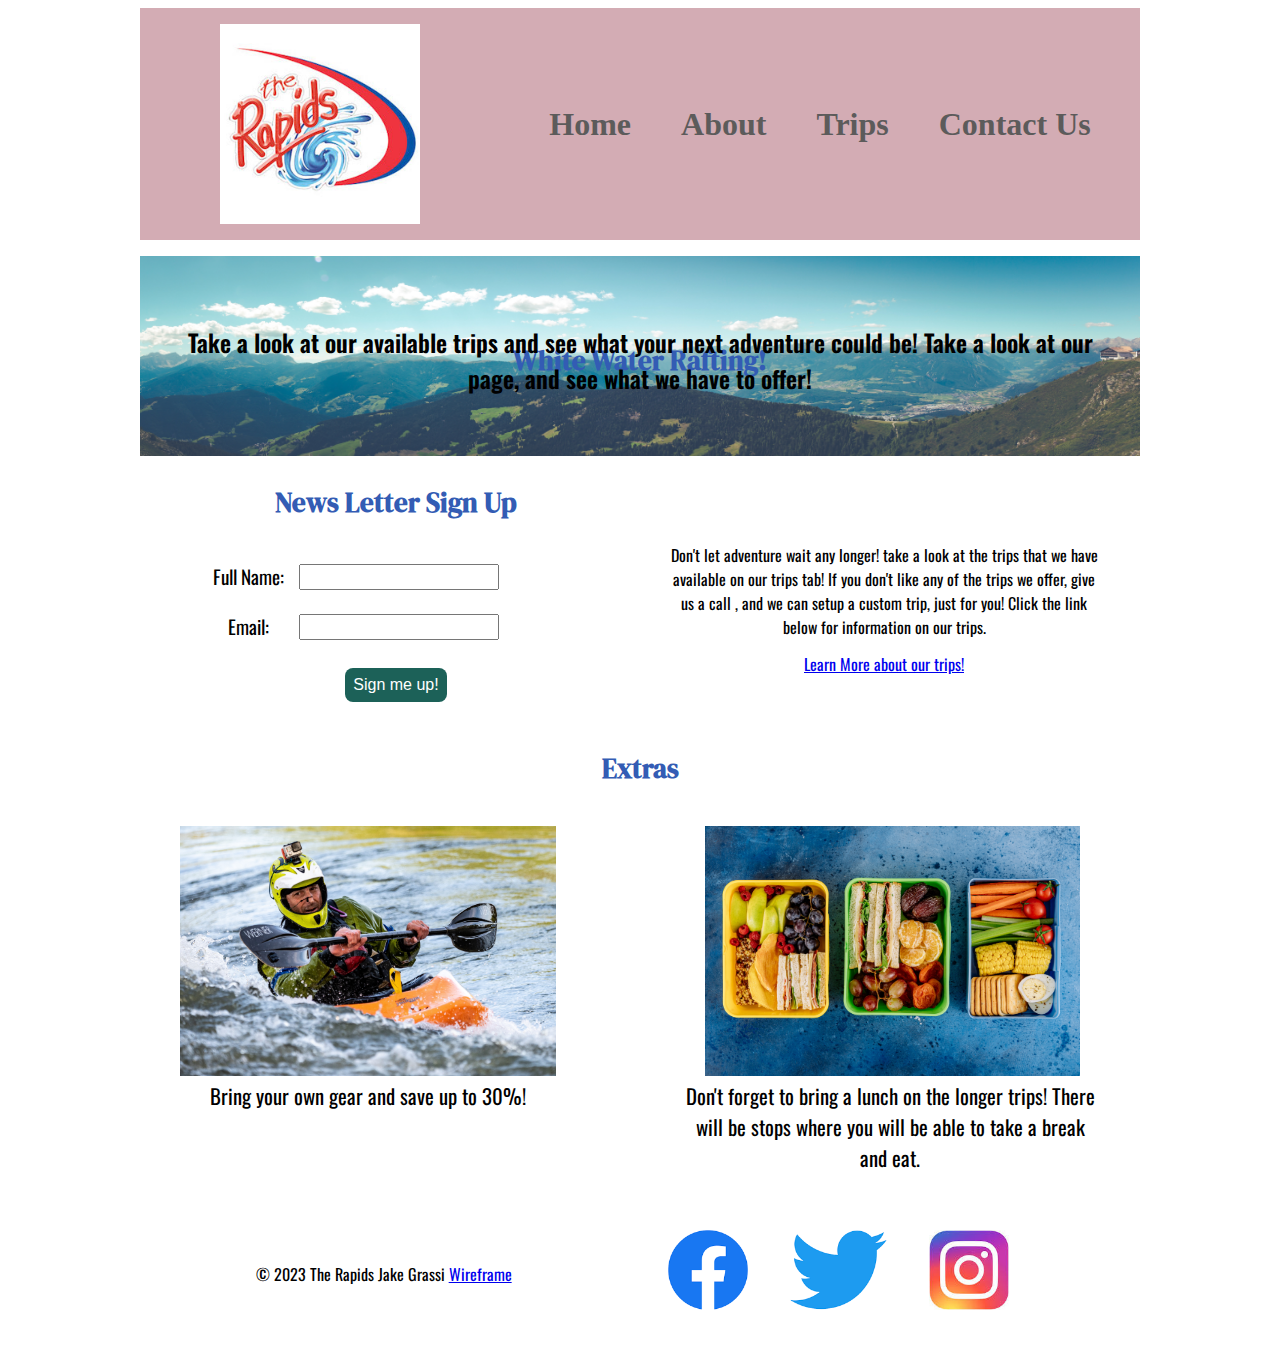
<file: wwr/index.html>
<!DOCTYPE html>
<html lang="en">
<head>
    <meta charset="UTF-8">
    <meta http-equiv="X-UA-Compatible" content="IE=edge">
    <meta name="viewport" content="width=device-width, initial-scale=1.0">
    <meta name="description" content="General information about the company and rafting.">
    <meta name="author" content="Jake Grassi">
    <title>Home Page</title>
    <link rel="stylesheet" href="styles/rafting.css">
</head>
<body>
    <div class="container">

    <header>
        <img src="images/Rapids_logo.jpg" alt="Rapids Logo">
        <nav>
            <a href="index.html">Home</a>
            <a href="about.html">About</a>
            <a href="trips.html">Trips</a>
            <a href="contact.html">Contact Us</a>
        </nav>
    </header>
    <main>
        <div class="full-image">
            <img src="images/pano-mountains.jpg" alt="pano mountains">
            <h1>White Water Rafting!</h1>
            <p>Take a look at our available trips and see what your next adventure could be! Take a look at our page, and see what we have to offer!</p> 
        </div>

        <form>
            <fieldset>
                <div class="newsletter">
                    <h1>News Letter Sign Up</h1>
                
                    <div class="newsletter1">
                        <label for="fullname">Full Name:</label>
                        <input type="text" id="fullname" name="fullname">
                    </div>
                    <div class="newsletter2">
                        <label for="useremail">Email:</label>
                        <input type="email" id="useremail" name="useremail">
                    </div>
                    <div class="newsletter3">
                        <button type="submit">Sign me up!</button>
                    </div>
                    <p>Don't let adventure wait any longer! take a look at the trips that we have available on our trips tab! If you don't like any of the trips we offer, give us a call , and we can setup a custom trip, just for you! Click the link below for information on our trips.</p>
                    <a href="trips.html">Learn More about our trips!</a>
                </div>
            </fieldset>
        </form>
        <div class="extra-h2">
            <h2>Extras</h2>
        </div>
        <section class="extra">
            <section class="extra-img1">
                <figure>
                    <img src="images/bring-gear.jpg" alt="bring-gear">
                    <figcaption>Bring your own gear and save up to 30%! </figcaption>
                </figure>
            </section>
            <section class="extra-img2">
                <figure>
                    <img src="images/lunch.jpg" alt="lunch">
                    <figcaption>Don't forget to bring a lunch on the longer trips! There will be stops where you will be able to take a break and eat.</figcaption>
                </figure>
            </section>
        </section>

    </main>

    <footer>
        <p>© 2023 The Rapids Jake Grassi
            <a href="images/index-wireframe.png">Wireframe</a>
        </p>
        
        <nav class="sociallinks">
            <a href="https://facebook.com">
                <img src="images/FacebookLogo.png" alt="Facebook">
            </a>
            <a href="https://twitter.com">
                <img src="images/TwitterLogo.png" alt="Twitter">
            </a>
            <a href="https://instagram.com">
                <img src="images/InstagramLogo.jpg" alt="Instagram">
            </a>
        </nav>
    </footer>
    </div>
</body>
</html>
</file>
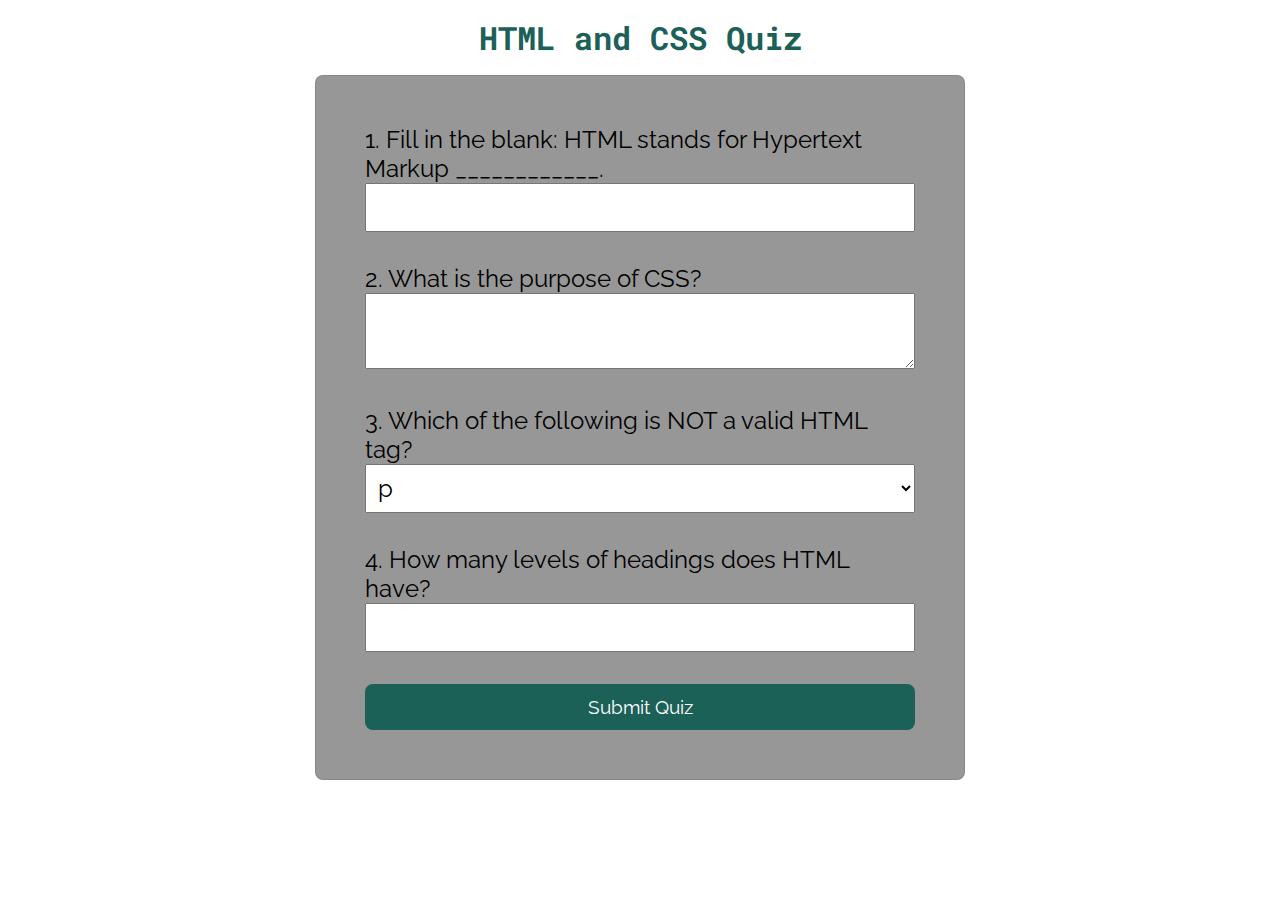
<file: quiz.html>
<!DOCTYPE html>
<html lang="en">
<head>
    <meta charset="UTF-8">
    <meta http-equiv="X-UA-Compatible" content="IE=edge">
    <meta name="viewport" content="width=device-width, initial-scale=1.0">
    <meta name="description" content="The rafting site plan includes the site purpose, the target audience, branding information, and a style guide for the course website project.">
    <meta name="author" content="Jake Grassi">
    <title>Jake Grassi | WDD 130 HTML and CSS Quiz</title>
    <link rel="stylesheet" href="styles/quiz.css">
</head>
<body>
    <header>
        <h1>HTML and CSS Quiz</h1>
    </header>
    <main>
        <form>
            <fieldset>
                <div class="question q1">
                    <label for="q1">1. Fill in the blank: HTML stands for Hypertext Markup ____________.</label>
                    <input type="text" id="q1" name="q1">
                </div>
                <div class="question q2">
                    <label for="q2">2. What is the purpose of CSS?</label>
                    <textarea id="q2" name="q2"></textarea>
                </div>
                <div class="question q3">
                    <label for="q3">3. Which of the following is NOT a valid HTML tag?</label>
                    <select id="q3" name="q3">
                        <option value="" disabled>Choose One ...</option>
                        <option value="p">p</option>
                        <option value="h1">mytag</option>
                        <option value="div">div</option>
                    </select>
                </div>
                <div class="question q4">
                    <label for="q4">4. How many levels of headings does HTML have?</label>
                    <input type="number" id="q4" name="q4">
                </div>
                <div class="submit">
                    <button type="submit">Submit Quiz</button>
                </div>
            </fieldset>
        </form>
    </main>
</body>
</html>
</file>
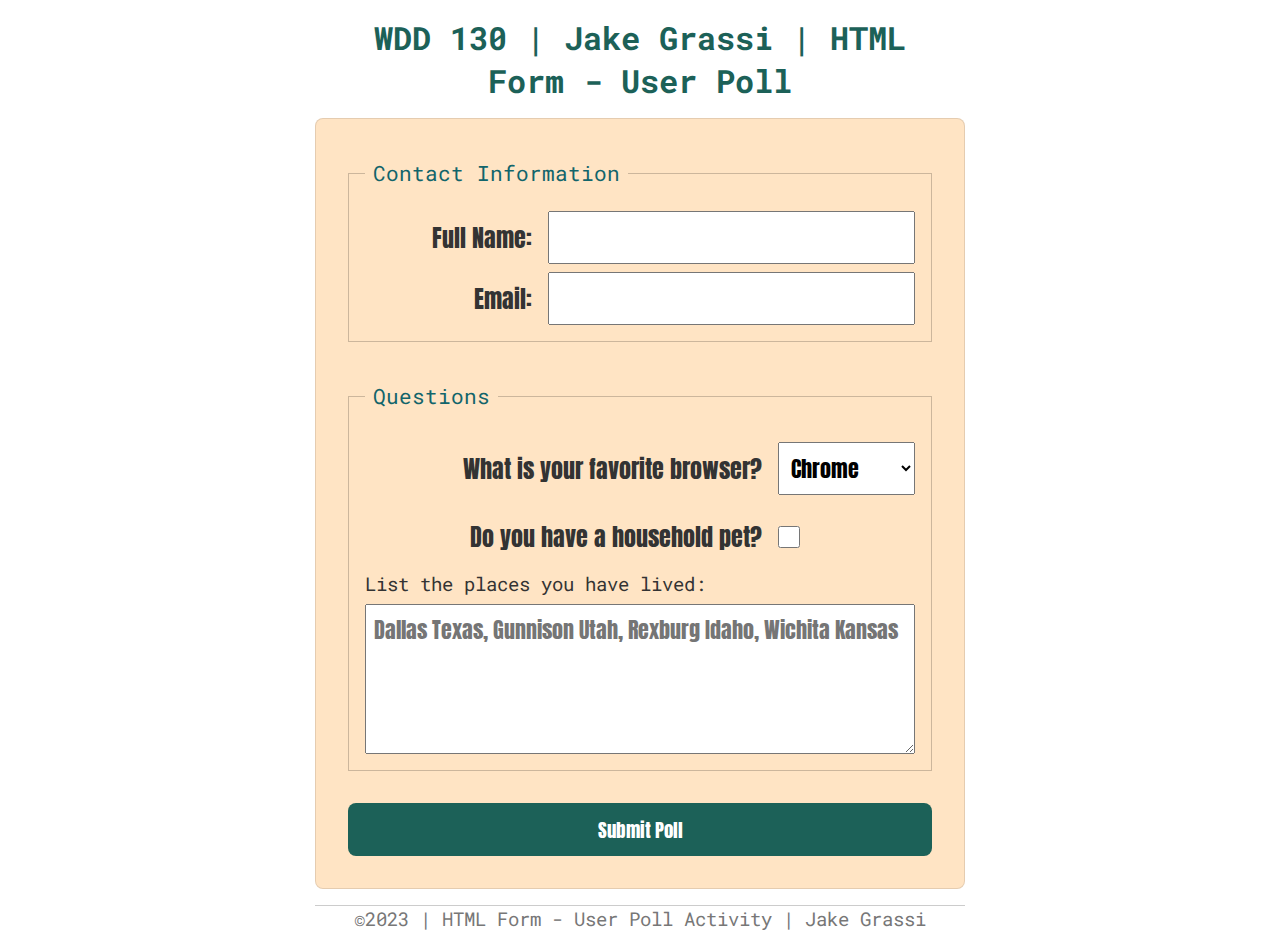
<file: week05/poll-form.html>
<!DOCTYPE html>
<html lang="en">
<head>
    <meta charset="UTF-8">
    <meta http-equiv="X-UA-Compatible" content="IE=edge">
    <meta name="viewport" content="width=device-width, initial-scale=1.0">
    <meta name="description" content="The rafting site plan includes the site purpose, the target audience, branding information, and a style guide for the course website project.">
    <meta name="author" content="Jake Grassi">
    <title>WDD 130 | HTML Form - User Poll</title>
    <link rel="stylesheet" href="styles/poll-form.css">
</head>
<body>
    <header>
        <h1>WDD 130 | Jake Grassi | HTML Form - User Poll</h1>
    </header>
    <main>
        <form>
            <fieldset>
                <legend>Contact Information</legend>
                <div class="form-item column2">
                    <label for="fullname">Full Name:</label>
                    <input type="text" id="fullname" name="fullname">
                </div>
                <div class="form-item column2">
                    <label for="email">Email:</label>
                    <input type="email" id="useremail" name="useremail">
                </div>
            </fieldset>
            <fieldset>
                <legend>Questions</legend>
                <div class="form-item column1">
                    <label for="browser">What is your favorite browser?</label>
                    <select id="browser" name="browser">
                        <option value="chrome">Chrome</option>
                        <option value="firefox">Firefox</option>
                        <option value="safari">Safari</option>
                        <option value="edge">Edge</option>
                        <option value="brave">Brave</option>
                        <option value="other">Other</option>
                    </select>
                </div>
                <div class="form-item column1">
                    <label for="pet">Do you have a household pet?</label>
                    <input type="checkbox" id="pet" name="pet">
                </div>
                <lable for="feedback">List the places you have lived:</lable>
                <textarea id="feedback" name="feedback" rows="4" placeholder="Dallas Texas, Gunnison Utah, Rexburg Idaho, Wichita Kansas"></textarea>
            </fieldset>
            <button type="submit">Submit Poll</button>
        </form>

    </main>
    <footer>
        <p>©2023 | HTML Form - User Poll Activity | Jake Grassi</p>
    </footer>
</body>
</html>
</file>
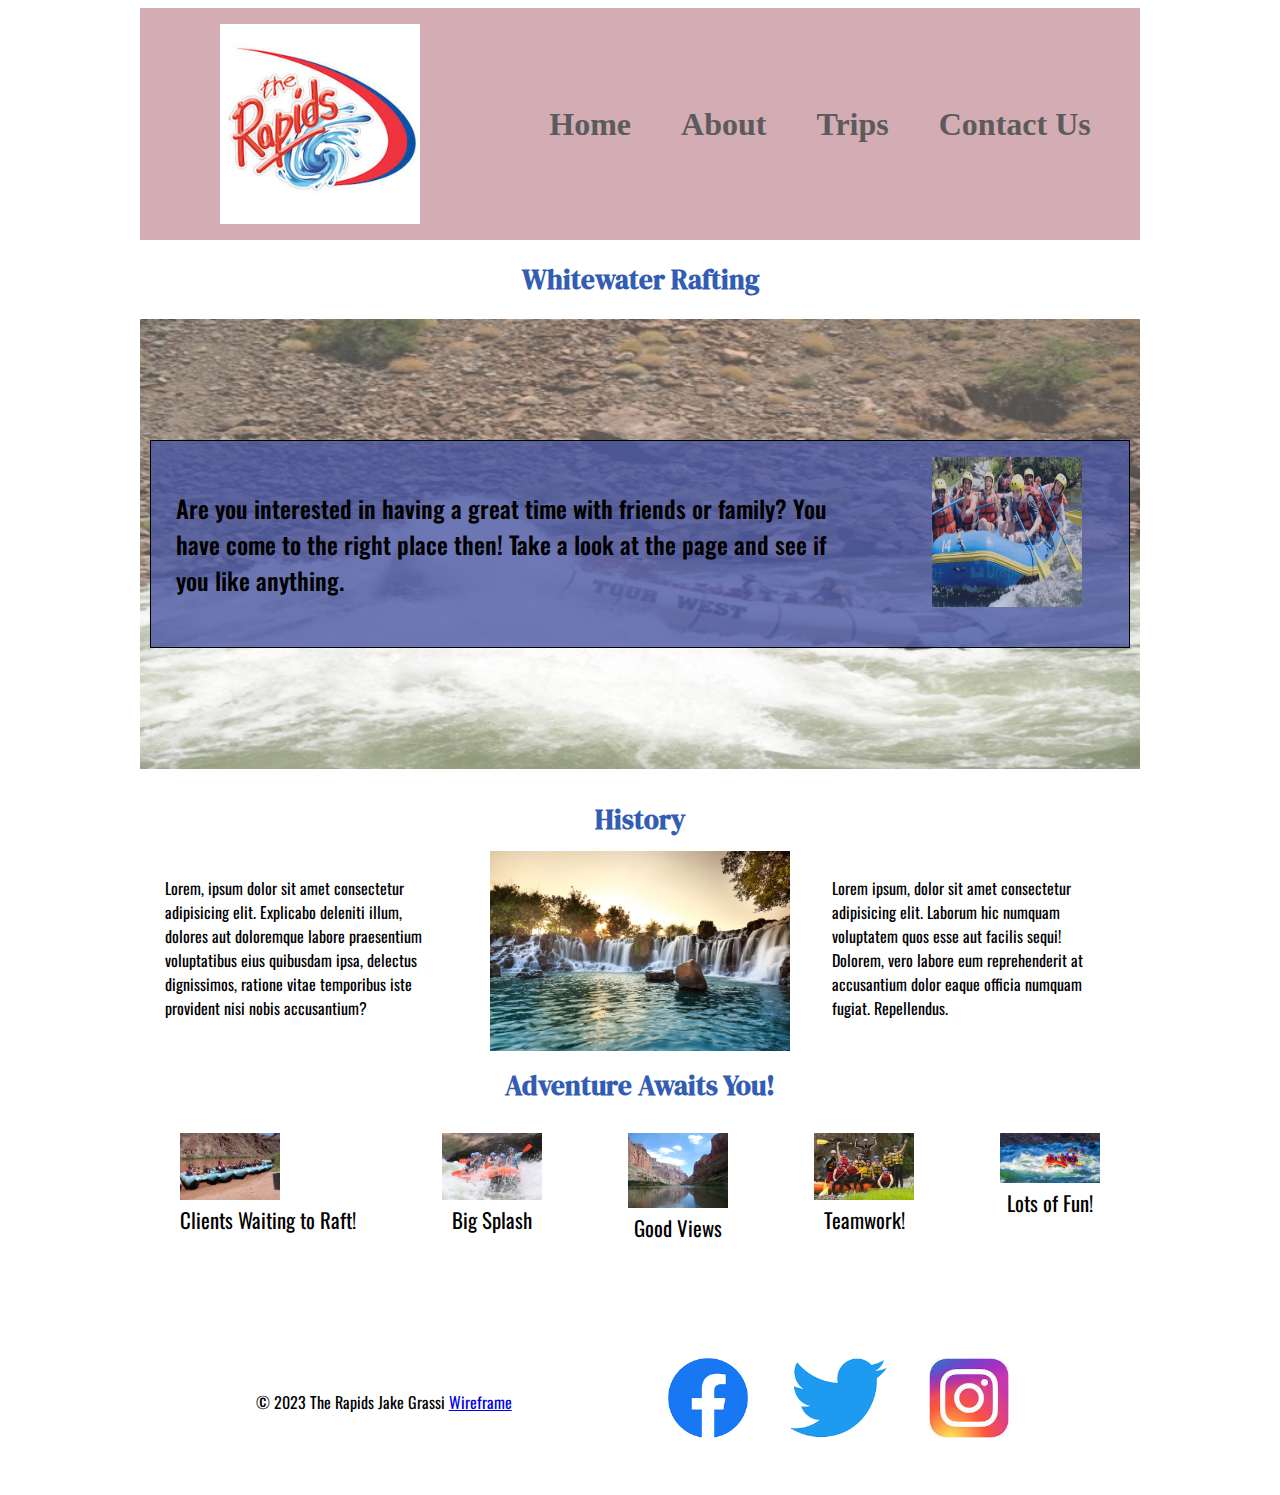
<file: wwr/about.html>
<!DOCTYPE html>
<html lang="en">
<head>
    <meta charset="UTF-8">
    <meta http-equiv="X-UA-Compatible" content="IE=edge">
    <meta name="viewport" content="width=device-width, initial-scale=1.0">
    <meta name="description" content="The rafting site plan includes the site purpose, the target audience, branding information, and a style guide for the course website project.">
    <meta name="author" content="Jake Grassi">
    <title>About Us</title>
    <link rel="stylesheet" href="styles/rafting.css">
</head>
<body>
    <div class="container">

    <header>
        <img src="images/Rapids_logo.jpg" alt="Rapids Logo">
        <nav>
            <a href="index.html">Home</a>
            <a href="about.html">About</a>
            <a href="trips.html">Trips</a>
            <a href="contact.html">Contact Us</a>
        </nav>
    </header>
    <main>
        <div class="Hero">
            <img src="images/WhiteWaterRafting.jpg" alt="Rafting">
            <h1>Whitewater Rafting</h1>
            <article>
                <img src="images/HappyPeople.avif" alt="Happy Clients">
                <p> Are you interested in having a great time with friends or family? You have come to the right place then! Take a look at the page and see if you like anything.</p>
                
            </article>
        </div>
        <section class="hist">
            <h2>History</h2>
            <img src="images/river-photo.jpeg" alt="river photo">
            <p1>Lorem, ipsum dolor sit amet consectetur adipisicing elit. Explicabo deleniti illum, dolores aut doloremque labore praesentium voluptatibus eius quibusdam ipsa, delectus dignissimos, ratione vitae temporibus iste provident nisi nobis accusantium?</p1>
            <p2>Lorem ipsum, dolor sit amet consectetur adipisicing elit. Laborum hic numquam voluptatem quos esse aut facilis sequi! Dolorem, vero labore eum reprehenderit at accusantium dolor eaque officia numquam fugiat. Repellendus.</p2>
        </section>
        <section class="adven">
            <h2>Adventure Awaits You!</h2>
            <section class="adven-img">
                <figure>
                    <img src="images/WaitingToRaft.avif" alt="Clients Waiting to Raft!">
                    <figcaption>Clients Waiting to Raft!</figcaption>
                </figure>
                <figure>
                    <img src="images/Splash.avif" alt="Big Splash">
                    <figcaption> Big Splash</figcaption>
                </figure>
                <figure>
                    <img src="images/GoodViews.jpg" alt="Good Views">
                    <figcaption>Good Views</figcaption>
                </figure>
                <figure>
                    <img src="images/Teamwork.jpg" alt="Teamwork!">
                    <figcaption>Teamwork!</figcaption>
                </figure>
                <figure>    
                    <img src="images/LotsOfFun.jpg" alt="Lots of Fun!">
                    <figcaption>Lots of Fun!</figcaption>
                </figure>
            </section>
        </section>

    </main>

    <footer>
        <p>© 2023 The Rapids Jake Grassi
            <a href="images/wwr-wireframe-aboutus-update.png">Wireframe</a>
        </p>
        <nav class="sociallinks">
            <a href="https://facebook.com">
                <img src="images/FacebookLogo.png" alt="Facebook">
            </a>
            <a href="https://twitter.com">
                <img src="images/TwitterLogo.png" alt="Twitter">
            </a>
            <a href="https://instagram.com">
                <img src="images/InstagramLogo.jpg" alt="Instagram">
            </a>
        </nav>
    </footer>
    </div>
</body>
</html>
</file>
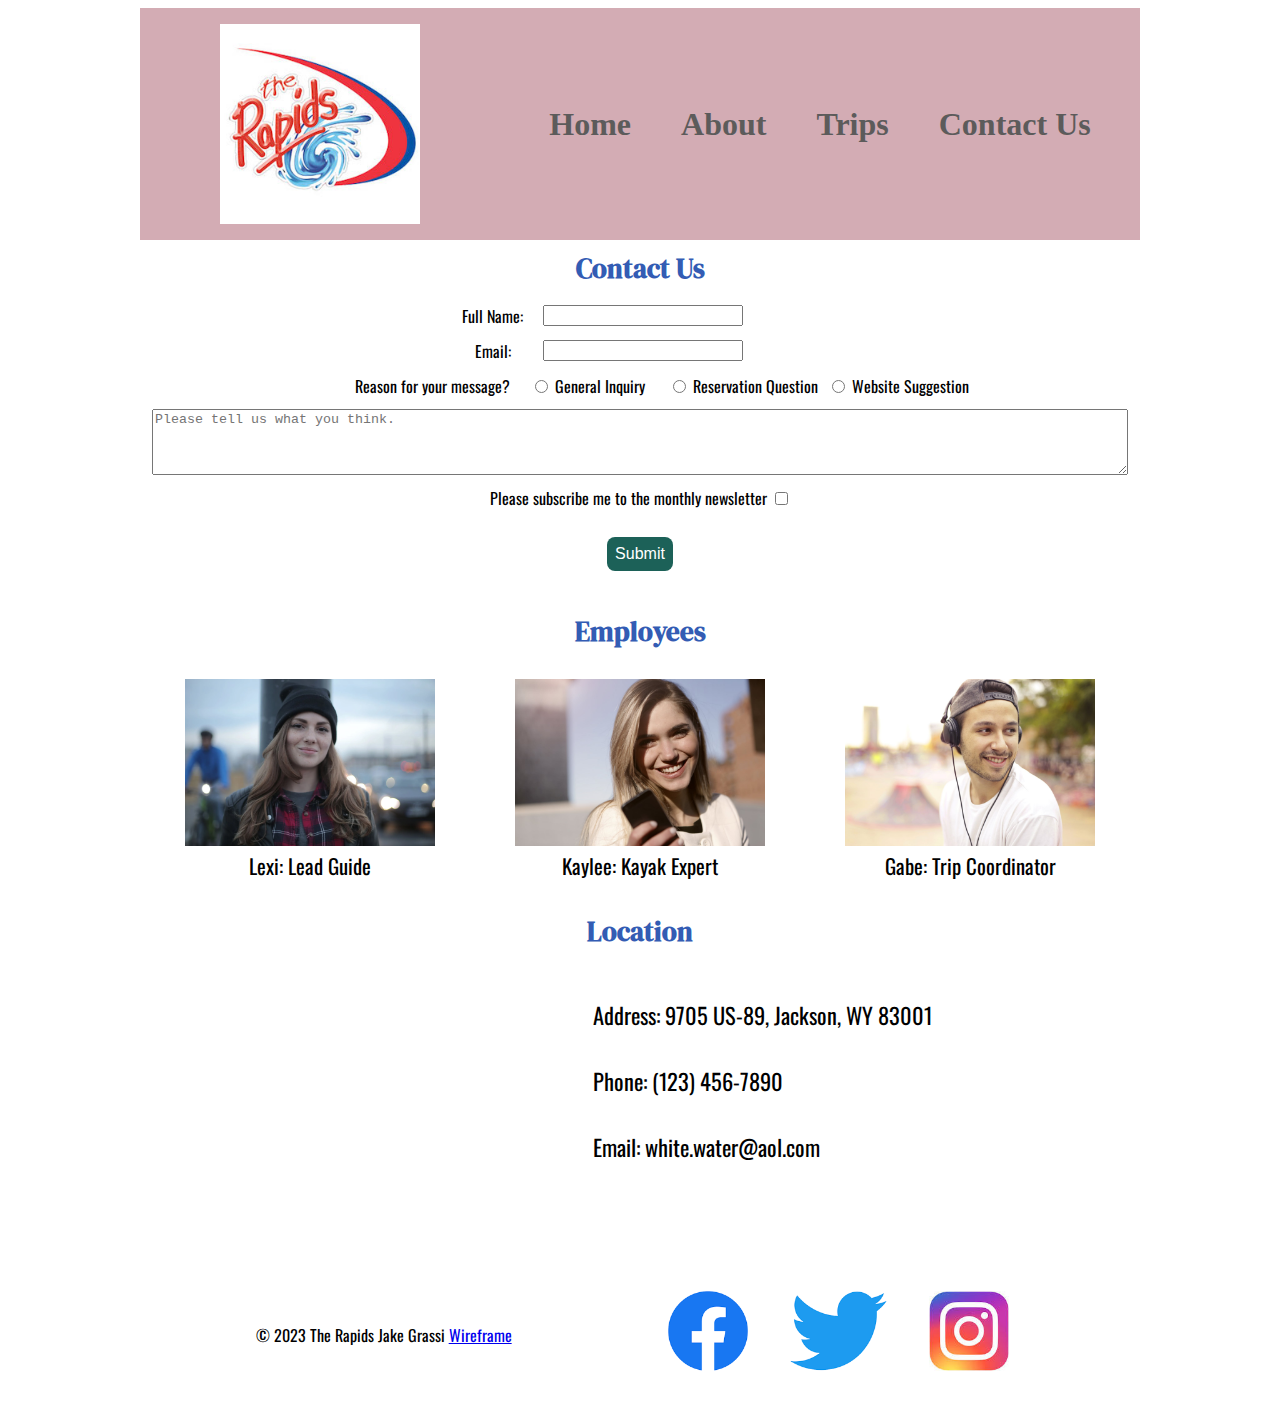
<file: wwr/contact.html>
<!DOCTYPE html>
<html lang="en">
<head>
    <meta charset="UTF-8">
    <meta http-equiv="X-UA-Compatible" content="IE=edge">
    <meta name="viewport" content="width=device-width, initial-scale=1.0">
    <meta name="description" content="In this page we have included our address, phone number, and email address. In addition you can send us your information by filling out the form.">
    <meta name="author" content="Jake Grassi">
    <title>Contact The Rapids</title>
    <link rel="stylesheet" href="styles/rafting.css">
</head>
<body>
    <div class="container">

    <header>
        <img src="images/Rapids_logo.jpg" alt="Rapids Logo">
        <nav>
            <a href="index.html">Home</a>
            <a href="about.html">About</a>
            <a href="trips.html">Trips</a>
            <a href="contact.html">Contact Us</a>
        </nav>
    </header>
    <main>
        <form>
            <fieldset>
                <h1>Contact Us</h1>
                <div class="form-item1">
                    <label for="fullname">Full Name:</label>
                    <input type="text" id="fullname" name="fullname">
                </div>
                <div class="form-item2">
                    <label for="useremail">Email:</label>
                    <input type="email" id="useremail" name="useremail">
                </div>
                <div class="form-item3">
                    <label for="message">Reason for your message?</label>
                    <label for="general">
                        <input type="radio" id="general" name="general">
                        General Inquiry
                    </label>
                    <label for="reservation">
                        <input type="radio" id="reservation" name="reservation">
                        Reservation Question
                    </label>
                    <label for="website">
                        <input type="radio" id="website" name="website">
                        Website Suggestion
                    </label>
                </div>
                <textarea id="message" name="message" rows="4" placeholder="Please tell us what you think."></textarea>
                <div class="form-item4">
                    <label for="subscribe">Please subscribe me to the monthly newsletter</label>
                    <input type="checkbox" id="subscribe" name="subscribe">
                </div>
                <div class="form-item5">
                    <button type="submit">Submit</button>
                </div>

            </fieldset>
        </form>
        <section class="employees">
            <h2>Employees</h2>
            <section class="emp-img">
                <figure>
                    <img src="images/lexi-employee.webp" alt="Lexi">
                    <figcaption>Lexi: Lead Guide</figcaption>
                </figure>
                <figure>
                    <img src="images/kaylee-employee.jpeg" alt="Kaylee">
                    <figcaption>Kaylee: Kayak Expert</figcaption>
                </figure>
                <figure>
                    <img src="images/gabe-employee.jpg" alt="Gabe">
                    <figcaption>Gabe: Trip Coordinator</figcaption>
                </figure>
            </section>
        </section>

        <section class="location">
            <h2>Location</h2>
            <div class="map">
                <iframe src="https://www.google.com/maps/embed?pb=!1m14!1m12!1m3!1d5517.671399503902!2d-110.72170545680832!3d43.34073938392782!2m3!1f0!2f0!3f0!3m2!1i1024!2i768!4f13.1!5e1!3m2!1sen!2sus!4v1679799979226!5m2!1sen!2sus" width="400" height="300" style="border:0;" allowfullscreen="" loading="lazy" referrerpolicy="no-referrer-when-downgrade"></iframe>
                <p>
                    Address: 9705 US-89, Jackson, WY 83001 <br> <br>
                    Phone: (123) 456-7890 <br> <br>
                    Email: white.water@aol.com
                </p>
                
            </div>
            
        </section>

    </main>

    <footer>
        <p>© 2023 The Rapids Jake Grassi
            <a href="images/contact-wireframe.png">Wireframe</a>
        </p>
        
        <nav class="sociallinks">
            <a href="https://facebook.com">
                <img src="images/FacebookLogo.png" alt="Facebook">
            </a>
            <a href="https://twitter.com">
                <img src="images/TwitterLogo.png" alt="Twitter">
            </a>
            <a href="https://instagram.com">
                <img src="images/InstagramLogo.jpg" alt="Instagram">
            </a>
        </nav>
    </footer>
    </div>
</body>
</html>
</file>
<file: wwr/styles/rafting.css>
@import url('https://fonts.googleapis.com/css2?family=Oswald:wght@300&display=swap');

@import url('https://fonts.googleapis.com/css2?family=DM+Serif+Display&display=swap');

:root {
    --primary-color: #335cb4;
    --secondary-color: #886656;
    --accent1-color: #d3acb4;
    --accent2-color: #D36135;
  
    --heading-font: 'DM Serif Display', serif;
    --paragraph-font: 'Oswald', sans-serif;
  
    --nav-background-color: #46ACC2;
    --nav-link-color: #5c5b5b;
    --nav-hover-link-color: #FBFBFF;
    --nav-hover-background-color: #D36135;
  }

.container {
    max-width: 1000px;
    margin: 0 auto;
}

h1 {
    text-align: center;
    color: var(--primary-color);
    font-family: var(--heading-font);
    font-size: 1.7rem;
    margin: .5%;
}

h2, h3, h4, h5, h6 {
    font-family: var(--heading-font);
    color: var(--primary-color);
    font-size: 1.7rem;
  }

header {
    background-color: var(--accent1-color);
    display: grid;
    align-self: center;
    justify-content: space-around;
    grid-template-columns: 1fr 2fr;
    gap: 40px;
    padding-top: 1rem;
    padding-bottom: 1rem;
}
header img {
    padding-left: 5rem;
    height: 200px;
    width: auto;
}

p, p1, p2 {
    padding: 25px;
    font-family: var(--paragraph-font);
}

nav {
    /* background-color: var(--nav-background-color); */
    display: flex;
    justify-content: space-evenly;
    align-items: center;
    padding: 20px;
}

nav a {
    display: block;
    color: var(--nav-link-color);
    text-decoration: none;
    padding: 1.3rem;
    font-weight: 700;
    font-size: 2rem;
}

nav a:link, nav a:visited {
    color: var(--nav-link-color);
}

nav a:hover {
    color: var(--nav-hover-link-color);
    background-color: var(--nav-hover-background-color);
}

nav a:link {
    text-decoration: none;
}

form {
    border: none;
    margin: 0 auto;
}

fieldset {
    display: grid;
    grid-gap: .7rem;
    border: none;
    margin: 0 auto;
    text-align: center;
    font-family: var(--paragraph-font);
}

button {
    margin: 1rem;
    background-color: #1c6158;
    color: #fff;
    border: #fff;
    border: none;
    border-radius: .5rem;
    padding: .5rem;
    font-size: 1rem;
}

article {
    display: grid;
    grid-template-columns: 3fr 1fr;
    position: absolute;
    border: #000000 solid 1px;
    top: 200px;
    left: 10px;
    right: 10px;
    background: rgb(73, 86, 163, 0.8);
    
}

.Hero {
    position: relative;
    display: grid;
}

.Hero h1 {
    grid-row: 1;
    padding-top: 1rem;
}

.Hero img {
    padding-top: 1rem;
    padding-bottom: 1rem;
    width: 100%;
    height: 450px;
    opacity: 70%;
}

.Hero article p {
    align-items: center;
    grid-row: 1;
    font-weight: 550;
    font-size: x-large;
    
}

.Hero article img {
    grid-column: 2/3;
    width: 150px;
    height: 150px;
    display: block;
    margin: 0 auto;
}

.employees {
    display: grid;
    grid-template-columns: 1fr;
    grid-template-rows: 50px ;
    padding-top: 1rem;
    padding-bottom: 1rem;
}
.employees h2 {
    display: block;
    margin: 0 auto;
}
.hist {
    display: grid;
    grid-template-columns: 1fr 1fr 1fr;
    grid-template-rows: 50px 200px;
    padding-top: 1rem;
    padding-bottom: 1rem;
}

.hist h2 {
    grid-column: 2/3;
    display: block;
    margin: 0 auto;
}

.hist img {
    width: auto;
    height: 200px;
    grid-column: 2/3;
    grid-row: 2;
    display: block;
    margin: 0 auto;
}
.hist p1 {
    grid-column: 1/2;
    grid-row: 2;
}
.hist p2 {
    grid-column: 3/4;
    grid-row: 2;
}

.emp-img {
    display: flex;
    justify-content: space-between;
    margin: 0 auto;
}
.emp-img img {
    width: 250px;
}


.adven {
    display: grid;
    grid-template-columns: 1fr;
    grid-template-rows:  50px 200px;

}
.adven-img {
    display: flex;
    justify-content: space-between;
    
}
.adven-img img {
    width: 100px;
    height: auto;
    
}
.adven h2 {
    display: block;
    margin: 0 auto;
}

figcaption {
    font-family: var(--paragraph-font);
    font-size: 1.3rem;
    text-align: center;
}

.location h2 {
    display: grid;
    text-align: center;
    margin: 0 auto;
}
.map {
    display: grid;
    grid-template-columns: 1fr 572px;
    
}
.map p {
    font-size: 1.4rem;
}
footer{
display: flex;
justify-content: space-evenly;
align-items: center;
}

.sociallinks {
    display: flex;
    justify-content: flex-end;
    align-items: center;
}
.sociallinks img {
    height: 80px;
}
.form-item1 {
    margin: 0 auto;
    display: grid;
    grid-template-columns: 100px 200px;
    align-items: center;
    padding-right: 95px;
}
.form-item2 {
    margin: 0 auto;
    display: grid;
    grid-template-columns: 100px 200px;
    align-items: center;
    padding-right: 95px;
}
.form-item3 {
    margin: 0 auto;
    display: grid;
    grid-template-rows: 1fr;
    grid-template-columns: 1fr 1fr 1fr 1fr;
    align-items: center;
    padding-left: 50px;
}
.form-item5 {
    margin: 0 auto;
}
/* Trips Page */

.book p {
    margin: 0 auto;
    font-size: 1.3rem;
    text-align: center;
    padding-bottom: 10px;
}
.contact-link {
    display: flex;
    justify-content: center
    
}

.book a {
    font-family: var(--paragraph-font);
    font-size: 1.2rem;
    
}

.trips {
    display: grid;
    grid-template-columns: 1fr;
    grid-template-rows: 50px ;
    padding-top: 1rem;
    padding-bottom: 1rem;
}
.trips h2 {
    display: block;
    margin: 0 auto;
}
.trip-img {
    display: flex;
    justify-content: space-between;
    margin: 0 auto;
}
.trip-img img {
    width: 250px;
}

.trip-table h2 {
    display: flex;
    margin: 0 auto;
    justify-content: center;
}

.trip-table table {
    display: flex;
    justify-content: center;
    width: 100%;
    padding-top: 20px;
    
}
.trip-table tr {
    display: flex;
    justify-content: space-between;
    
    
}
th, td {
    font-size: 1.3rem;
    font-family: var(--paragraph-font);
    width: 200px;
    display: flex;
    border: 2px solid #1c6158;
}

/* Home Page */
.full-image {
    display: grid;
    grid-template-rows: 1fr;
}
.full-image img {
    padding-top: 1rem;
    width: 100%;
    height: 200px;
    grid-column: 1;
    grid-row: 1;
    
}
.full-image h1 {
    align-content: center;
    grid-row: 1;
    grid-column: 1;
    padding-top: 1.5rem;
    
}
.full-image p {
    margin: auto;
    grid-row: 1;
    grid-column: 1;
    text-align: center;
    font-size: 1.5rem;
    font-weight: 600;
    padding-top: 3rem;
    
}

.newsletter {
    padding-top: 20px;
    display: grid;
    grid-template-columns: 1fr 1fr;
    grid-template-rows: 70px 50px 50px 1fr;
    text-align: center

}

.newsletter1 {
    margin: 0 auto;
    display: grid;
    grid-template-columns: 100px 200px;
    align-items: center;
    padding-right: 95px;
    
    font-size: 1.2rem;
    grid-column: 1;
    grid-row: 2;
}
.newsletter1 input {
    height: 20px;
    font-size: 15px;
}
.newsletter2 {
    margin: 0 auto;
    display: grid;
    grid-template-columns: 100px 200px;
    align-items: center;
    padding-right: 95px;
    
    font-size: 1.2rem;
    grid-column: 1;
    grid-row: 3;

}
.newsletter2 input {
    height: 20px;
    font-size: 15px;
}
.newsletter3 {
    grid-column: 1;
    grid-row: 4;
}
.newsletter p {
    grid-row: 1 / 4;
    padding-top: 45px;
}
.newsletter a {
    grid-column: 2;
    
}
.extra {
    display: grid;
    grid-template-columns: 1fr 1fr;
    
}
.extra-h2 {
    display: flex;
    justify-content: center;
}

.extra-img1 {
    display: flex
}
.extra-img1 img{
    height: 250px;
}

.extra-img2 {
    display: flex;
    justify-content: center
}
.extra-img2 img{
    height: 250px;
    padding-left: 25px;
}
</file>
<file: styles/quiz.css>
@import url('https://fonts.googleapis.com/css2?family=Roboto+Mono&display=swap');
@import url('https://fonts.googleapis.com/css2?family=Raleway:wght@300&display=swap');

* {
    margin: 0;
    padding: 0;
    box-sizing: border-box;
  }
  body {
    font-family: 'Roboto Mono', monospace;
    font-size: 1.2rem;
    color: #000000;
    background: #ffffff;
}
header {
    margin: 0 auto;
    width: 650px;
}

h1 {
    margin: 1rem;
    font-size: 2rem;
    color: #1c6158;
    text-align: center;
}
form {
    width: 650px;
    margin: 0 auto;
    padding: 1rem;
    border: 1px solid rgba(0, 0, 0, 0.1);
    border-radius: 0.5rem;
    background-color: rgb(151, 151, 151);
    display: grid;
}
fieldset {
    display: grid;
    grid-gap: 2rem;
    margin: 1rem;
    border: 1px solid rgba(151, 151, 151);
    padding: 1rem;
}
label, input, button, select, textarea {
    font-family: 'Raleway', sans-serif;
    font-size: 1.5rem;
}
label {
    text-align: right;
    padding-right: 1rem;
    padding-bottom: 1rem;
    
}
input, select, textarea {
    padding: .5rem;
    font-size: 1.5rem;
    width: 100%;
    padding: 0.5rem;
}

button {
    background-color: #1c6158;
    color: #fff;
    border: #fff;
    border: none;
    border-radius: .5rem;
    padding: .75rem;
    font-size: 1.2rem;
    width: 100%;
}
button:hover {
    background-color: rgb(116, 0, 139);
}
</file>
<file: week05/styles/poll-form.css>
@import url('https://fonts.googleapis.com/css2?family=Roboto+Mono&display=swap');
@import url('https://fonts.googleapis.com/css2?family=Anton&display=swap');

* {
    margin: 0;
    padding: 0;
    box-sizing: border-box;
  }

body {
    font-family: 'Roboto Mono', monospace;
    font-size: 1.2em;
    color: #333;
    background: #fff;
}
header {
    margin: 0 auto;
    width: 650px;
}
h1 {
    margin: 1rem;
    font-size: 2rem;
    color: #1c6158;
    text-align: center;
}
form {
    width: 650px;
    margin: 0 auto;
    padding: 1rem;
    border: 1px solid rgba(0, 0, 0, 0.1);
    border-radius: 0.5rem;
    background-color: bisque;
    display: grid;
}
fieldset {
    display: grid;
    grid-gap: .5rem;
    margin: 1rem;
    border: 1px solid rgba(0, 0, 0, 0.2);
    padding: 1rem;
}
legend {
    padding: 0.5rem;
    color:rgb(18, 101, 107);
    font-size: 1.3rem;
}
label, input, button, select, textarea {
    font-family: 'Anton', sans-serif;
    font-size: 1.5rem;
}
label {
    text-align: right;
    padding-right: 1rem;
}
input, select, textarea {
    padding: .5rem;
    font-size: 1.4rem;
}
input[type="checkbox"] {
    width: 22px;
    height: 22px;
    vertical-align: bottom;
}
button {
    margin: 1rem;
    background-color: #1c6158;
    color: #fff;
    border: #fff;
    border: none;
    border-radius: .5rem;
    padding: .75rem;
    font-size: 1.2rem;
}
button:hover {
    background-color: rgb(116, 0, 139);
}
footer {
    margin: 1rem auto 0;
    width: 650px;
    text-align: center;
    font-size: 1em;
    color: #777;
    border-top: 1px solid #ccc;
}
.form-item {
    display: grid;
    align-items: center;
}
.column1 {
    grid-template-columns: 3fr 1fr;
    margin: 0.5rem 0;
}
.column2 {
    grid-template-columns: 1fr 2fr;
}
</file>
